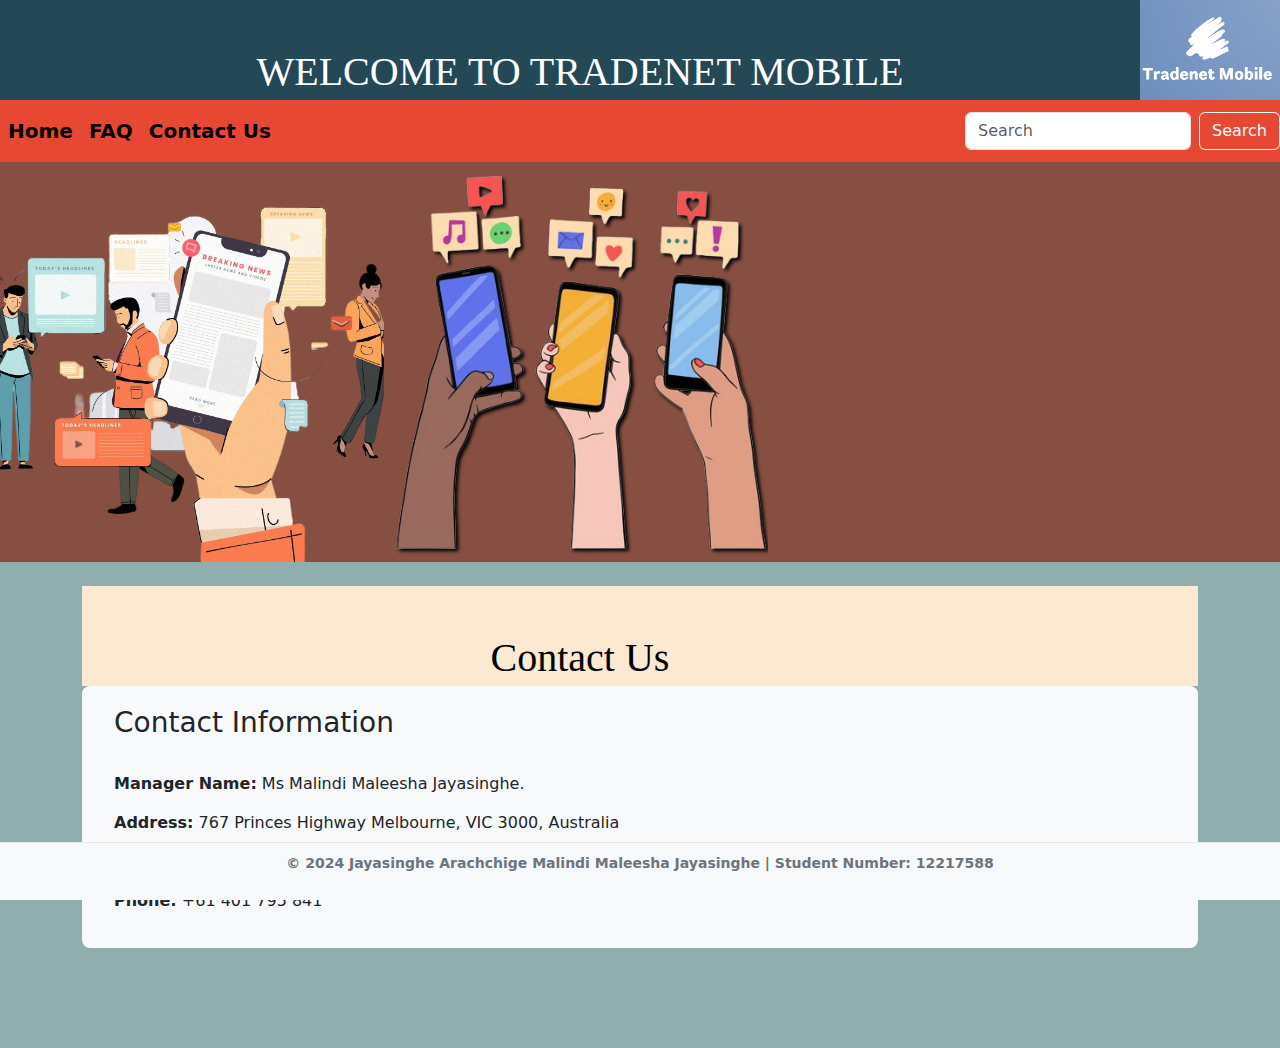
<file: Bootstrap/contactus.html>
<!DOCTYPE html>
<html lang="en">
<head>
    <meta charset="UTF-8">
    <meta name="description" content="Contact Information for TradeNet Mobile">
    <meta name="viewport" content="width=device-width, initial-scale=1.0">
    <title>Contact Us - TradeNet Mobile</title>
    <!-- Bootstrap CSS -->
    <link rel="stylesheet" href="css/bootstrap.min.css">
    <!-- Custom CSS -->
    <link rel="stylesheet" href="custom.css">
</head>
<body>
    <div class="container-fluid">
        <h1 class="main-heading" style="color: white; font-size: 40px;">
           <br> WELCOME TO TRADENET MOBILE 
            <img src="img/tradenet.png" alt="Icon" class="icon-image">
        </h1> 
    </div>

    <nav class="navbar navbar-expand-md custom-navbar">
        <div class="container-fluid">
            <ul class="navbar-nav">
                <li class="nav-item"><a class='nav-link' href="index.html">Home</a></li>
                <li class="nav-item"><a class='nav-link' href="faq.html">FAQ</a></li>
                <li class="nav-item"><a class='nav-link' href="contactus.html">Contact Us</a></li>
            </ul>
            <form class="d-flex ms-auto" role="search">
                <input class="form-control me-2" type="search" placeholder="Search" aria-label="Search">
                <button class="btn btn-outline-success" type="submit">Search</button>
            </form>
        </div>
    </nav>

    <div class="hero-section">
        <div class="slider">
            <img src="img/head.png" alt="First Image" class="slide-image first-image">
            <img src="img/head1.png" alt="Second Image" class="slide-image second-image">
        </div>
        <div class="hero-text">
            <h1>Buy Old Phones </h1>
            <h1><center> & </center></h1>
            <h1>New Phones </h1>
        </div>
    </div>

    <div class="container mt-4">
        <h1 class="main-heading" style="color: black; font-size: 40px; font-family: fantasy; background-color: #FBE9D1;"> <br>Contact Us</h1>
        <div class="row contact-info">
            <div class="col-md-6">
                <h3>Contact Information</h3> <br>
                <p><strong>Manager Name:</strong> Ms Malindi Maleesha Jayasinghe. 
                <p><strong>Address:</strong> 767 Princes Highway Melbourne, VIC 3000, Australia</p>
                <p><strong>Email:</strong> needsupport@tradenetmobile.com</p>
                <p><strong>Phone:</strong> +61 401 795 841</p>
            </div>
        </div> 
    </div>

   
<footer class="footer">
        <div class="container">
            <p><strong> © 2024 Jayasinghe Arachchige Malindi Maleesha Jayasinghe | Student Number: 12217588</strong></p>
        </div>
    </footer>


</body>
</html>
</file>
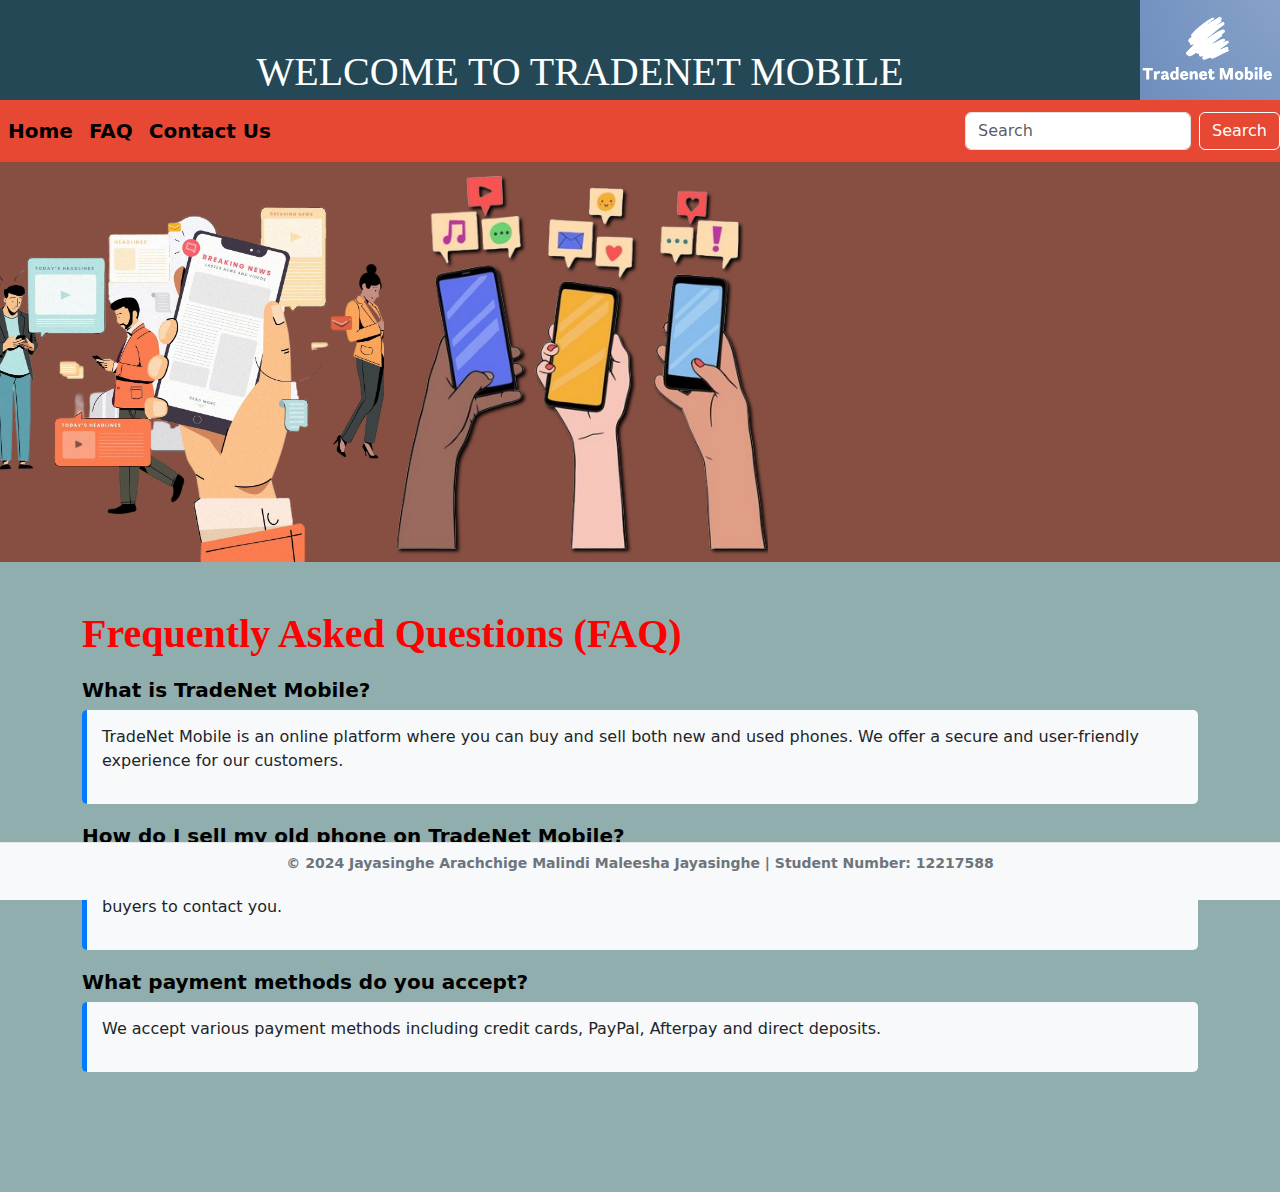
<file: Bootstrap/FAQ.html>
<!DOCTYPE html>
<html lang="en">
<head>
    <meta charset="UTF-8">
    <meta name="description" content="FAQ - TradeNet Mobile">
    <meta name="viewport" content="width=device-width, initial-scale=1.0">
    <title>FAQ - TradeNet Mobile</title>
    <!-- Bootstrap CSS -->
    <link rel="stylesheet" href="css/bootstrap.min.css">
    <!-- Custom CSS -->
    <link rel="stylesheet" href="custom.css">
    
    <!-- Style Tag on a Page -->
    <style>
        .faq-title {
            font-family: cursive;
            font-size: 40px;
            color: red; /*default title colour  using from bootstrap*/
            font-weight: bold;
            margin-bottom: 20px;
        }

        .faq-question {
            color: black;
            font-size: 1.25rem;
            font-weight: bold;
        }

        .faq-answer {
            background-color: #f8f9fa;
            padding: 15px;
            border-radius: 5px;
            border-left: 5px solid #007bff;
            margin-bottom: 20px;
        }
    </style>
</head>
<body>
    <div class="container-fluid">
        <h1 class="main-heading" style="color: white; font-size: 40px;">
           <br> WELCOME TO TRADENET MOBILE 
            <img src="img/tradenet.png" alt="Icon" class="icon-image">
        </h1> 
    </div>

    <!-- Navbar -->
    <nav class="navbar navbar-expand-md custom-navbar">
        <div class="container-fluid">
            <ul class="navbar-nav">
                <li class="nav-item"><a class="nav-link" href="index.html">Home</a></li>
                <li class="nav-item"><a class="nav-link" href="FAQ.html">FAQ</a></li>
                <li class="nav-item"><a class="nav-link" href="contactus.html">Contact Us</a></li>
            </ul>
            <form class="d-flex ms-auto" role="search">
                <input class="form-control me-2" type="search" placeholder="Search" aria-label="Search">
                <button class="btn btn-outline-success" type="submit">Search</button>
            </form>
        </div>
    </nav>

    <div class="hero-section">
        <div class="slider">
            <img src="img/head.png" alt="First Image" class="slide-image first-image">
            <img src="img/head1.png" alt="Second Image" class="slide-image second-image">
        </div>
        <div class="hero-text">
            <h1>Buy Old Phones </h1>
            <h1><center> & </center></h1>
            <h1>New Phones </h1>
      </div>
    </div>

    <!-- FAQ Section -->
    <div class="container mt-5">
        <h2 class="faq-title">Frequently Asked Questions (FAQ)</h2>

        <!-- FAQ 1 -->
        <div class="faq-item">
            <h2 class="faq-question" style="color: black;">What is TradeNet Mobile?</h2> <!-- Inline Styling -->
            <div class="faq-answer">
                <p>TradeNet Mobile is an online platform where you can buy and sell both new and used phones. We offer a secure and user-friendly experience for our customers.</p>
            </div>
        </div>

        <!-- FAQ 2 -->
        <div class="faq-item">
            <h2 class="faq-question">How do I sell my old phone on TradeNet Mobile?</h2>
            <div class="faq-answer">
                <p>Selling your old phone on TradeNet Mobile is simple. Just create an account, list your phone with details and images, and wait for buyers to contact you.</p>
            </div>
        </div>

        <!-- FAQ 3 -->
        <div class="faq-item">
            <h2 class="faq-question">What payment methods do you accept?</h2>
            <div class="faq-answer">
                <p>We accept various payment methods including credit cards, PayPal, Afterpay and direct deposits.</p>
            </div>
        </div>
    </div>

    <!-- Footer -->
    <footer class="footer">
        <div class="container">
            <p><strong> © 2024 Jayasinghe Arachchige Malindi Maleesha Jayasinghe | Student Number: 12217588</strong></p>
        </div>
    </footer>


</body>
</html>
</file>
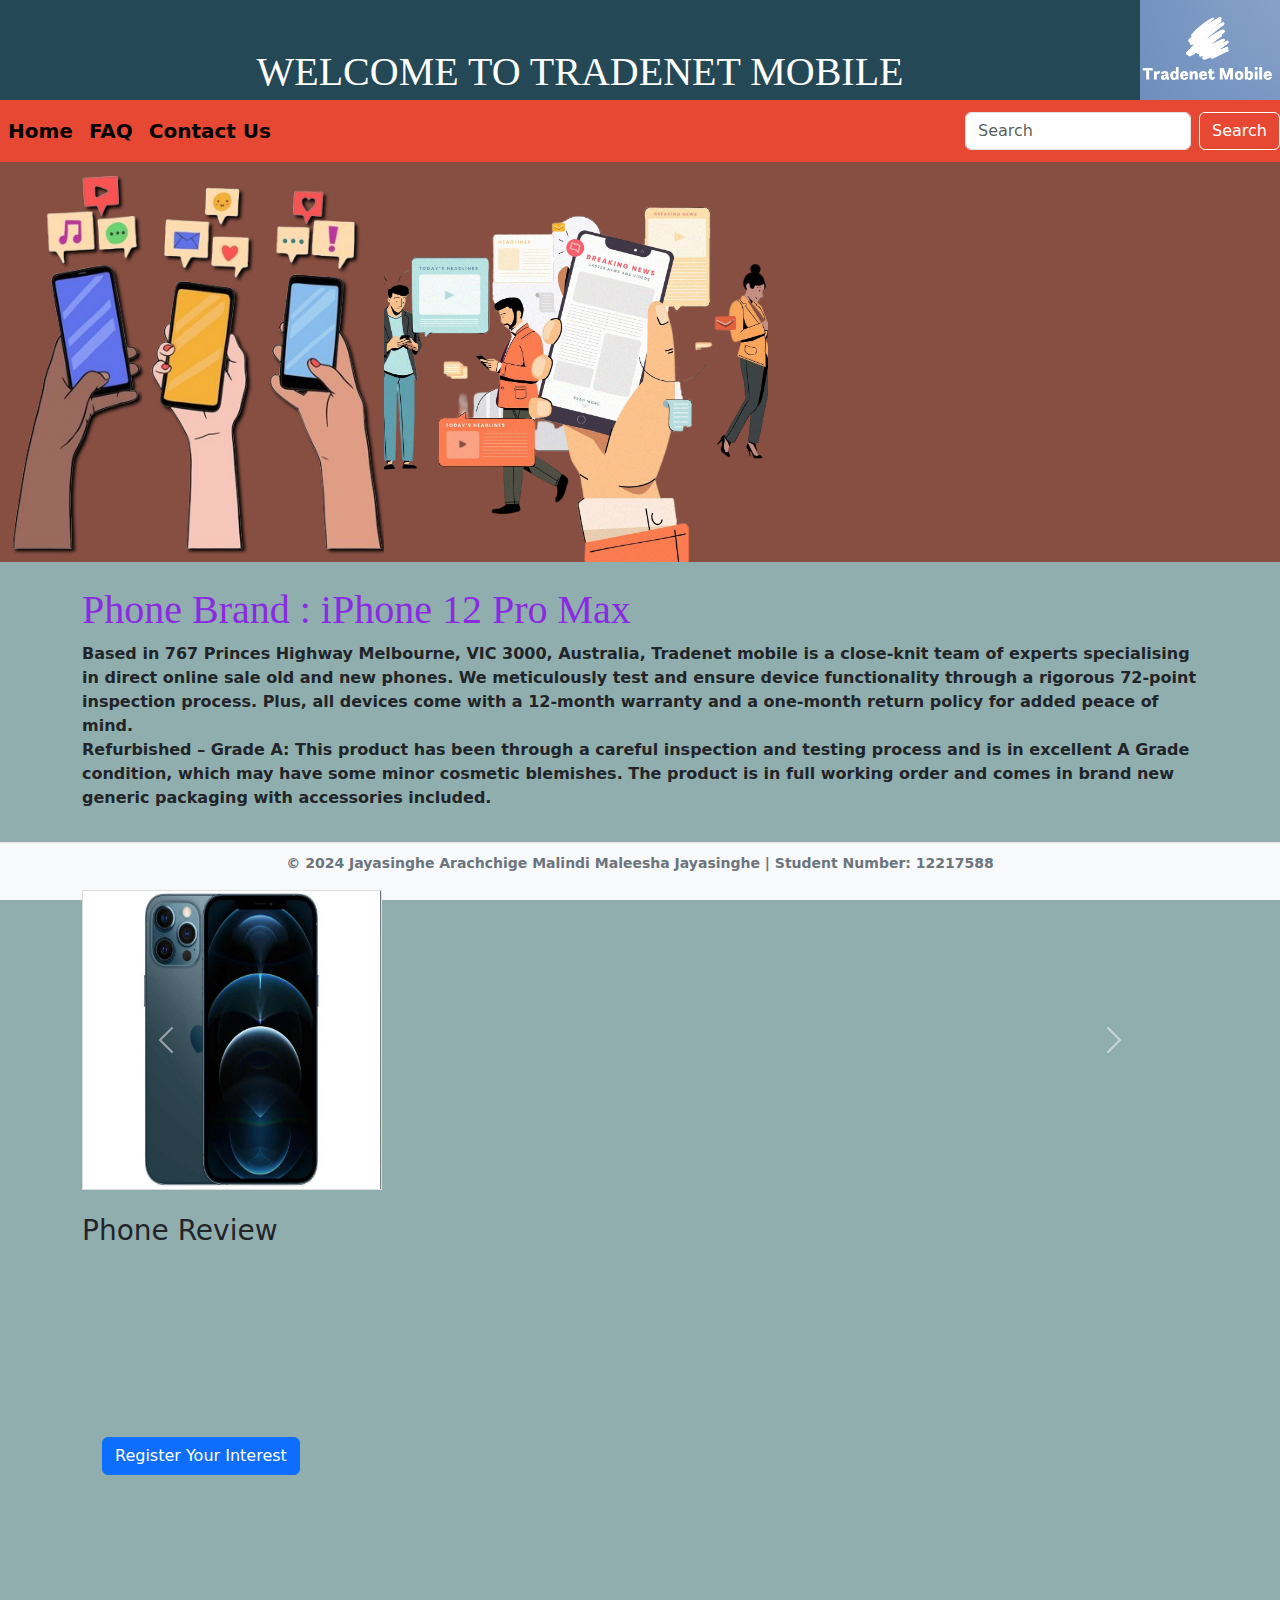
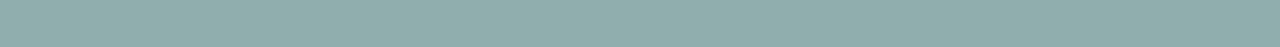
<file: Bootstrap/PhoneDetails.html>
<!DOCTYPE html>
<html lang="en">
<head>
    <meta charset="UTF-8">
    <meta name="description" content="FAQ - TradeNet Mobile">
    <meta name="viewport" content="width=device-width, initial-scale=1.0">
    <title>FAQ - TradeNet Mobile</title>
    <!-- Bootstrap CSS -->
    <link rel="stylesheet" href="css/bootstrap.min.css">
    <!-- Bootstrap Bundle JS -->
    <script src="js/bootstrap.bundle.min.js"></script>
    <!-- Custom CSS -->
    <link rel="stylesheet" href="custom.css">
    
</head>
<body>
    <div class="container-fluid">
        <h1 class="main-heading" style="color: white; font-size: 40px;">
           <br> WELCOME TO TRADENET MOBILE 
            <img src="img/tradenet.png" alt="Icon" class="icon-image">
        </h1> 
    </div>

    <nav class="navbar navbar-expand-md custom-navbar">
        <div class="container-fluid">
            <ul class="navbar-nav">
                <li class="nav-item"><a class='nav-link' href="index.html">Home</a></li>
                <li class="nav-item"><a class='nav-link' href="FAQ.html">FAQ</a></li>
                <li class="nav-item"><a class='nav-link' href="contactus.html">Contact Us</a></li>
            </ul>
            <form class="d-flex ms-auto" role="search">
                <input class="form-control me-2" type="search" placeholder="Search" aria-label="Search">
                <button class="btn btn-outline-success" type="submit">Search</button>
            </form>
        </div>
    </nav>

    <div class="hero-section">
        <div class="slider">
            <img src="img/head1.png" alt="First Image" class="slide-image first-image">
            <img src="img/head.png" alt="Second Image" class="slide-image second-image">
        </div>
        <div class="hero-text">
            <h1>Sell Old Phones</h1>
            <h1><center>&</center></h1>
            <h1>New Phones</h1>
        </div>
    </div>

    <!-- Phone Details page Section -->
    <div class="container mt-4">
        <h4>Phone Brand : iPhone 12 Pro Max</h4>
        <p> <strong>Based in 767 Princes Highway Melbourne, VIC 3000, Australia, Tradenet mobile is a close-knit team of experts specialising in direct online sale old and new phones. We meticulously test and ensure device functionality through a rigorous 72-point inspection process. Plus, all devices come with a 12-month warranty and a one-month return policy for added peace of mind.
        <br>Refurbished – Grade A: This product has been through a careful inspection and testing process and is in excellent A Grade condition, which may have some minor cosmetic blemishes. The product is in full working order and comes in brand new generic packaging with accessories included.</strong></p>
        <br>
        <p>Contact Person: <a href="contactus.html">Malindi Maleesha Jayasinghe</a></p>

        <!-- Carousel -->
        <div id="phoneCarousel" class="carousel slide carousel-fade" data-bs-ride="carousel">
            <div class="carousel-inner">
                <div class="carousel-item active">
                    <img src="img/iphone-12.png" class="d-block w-100" alt="Phone Image 1">
                </div>
                <div class="carousel-item">
                    <img src="img/iphone12 (1).png" class="d-block w-100" alt="Phone Image 2">
                </div>
                <div class="carousel-item">
                    <img src="img/iphone-12(2).png" class="d-block w-100" alt="Phone Image 3">
                </div>
                <div class="carousel-item">
                    <img src="img/iphone12(3).png" class="d-block w-100" alt="Phone Image 4">
                </div>
            </div>
            <button class="carousel-control-prev" type="button" data-bs-target="#phoneCarousel" data-bs-slide="prev">
                <span class="carousel-control-prev-icon" aria-hidden="true"></span>
                <span class="visually-hidden">Previous</span>
            </button>
            <button class="carousel-control-next" type="button" data-bs-target="#phoneCarousel" data-bs-slide="next">
                <span class="carousel-control-next-icon" aria-hidden="true"></span>
                <span class="visually-hidden">Next</span>
            </button>
        </div>

        <!-- Embedded YouTube Video -->
        <div class="mt-4">
            <h3>Phone Review</h3>
            <div class="embed-responsive embed-responsive-16by9">
                <iframe class="embed-responsive-item" src="https://www.youtube.com/embed/oOojVFmm2HU" allowfullscreen></iframe>
            </div>
        </div>

               <!-- Register Interest Button -->
        <button class="btn btn-primary mt-4" data-bs-toggle="collapse" data-bs-target="#interestForm" aria-expanded="false" aria-controls="interestForm">
            Register Your Interest
        </button>
        <br>
        <br>
        <br>
        
        <!-- Collapse Form -->
        <div class="collapse mt-3" id="interestForm">
            <form id="registerForm">
                <div class="mb-3">
                    <label for="name" class="form-label">Name</label>
                    <input type="text" class="form-control" id="name" placeholder="Your Name">
                </div>
                <div class="mb-3">
                    <label for="phone" class="form-label">Phone Number</label>
                    <input type="text" class="form-control" id="phone" placeholder="Your Phone Number">
                </div>
                <div class="mb-3">
                    <label for="email" class="form-label">Email</label>
                    <input type="email" class="form-control" id="email" placeholder="Your Email">
                </div>
               <button type="submit" class="btn btn-success">Submit</button>
            </form>
        </div>

        <!-- Hidden Bootstrap Alert -->
        <div id="thankYouAlert" class="alert alert-success mt-3" style="display: none;">
            <!-- Message will be populated using jQuery -->
        </div>

    </div> <!-- Closing container -->

    <footer class="footer mt-4">
        <div class="container">
            <p><strong> © 2024 Jayasinghe Arachchige Malindi Maleesha Jayasinghe | Student Number: 12217588</strong></p>
        </div>
    </footer>

    <!-- jQuery Script -->
    <script src="https://code.jquery.com/jquery-3.6.0.min.js"></script>
    <!-- Custom Script -->
    <script>
        $(document).ready(function() {
            $('#registerForm').on('submit', function(event) {
                event.preventDefault(); // Prevent the default form submission
                var name = $('#name').val(); // Get the value of the Name input
                var message = "Thanks " + name + ", we will be in contact shortly."; // Create the personalized message

                // Hide the form and submit button
                $('#registerForm').hide();

                // Set the personalized message in the alert and show the alert
                $('#thankYouAlert').text(message).show();
            });
        });
    </script>
</body>
</html>
</file>
<file: Bootstrap/custom.css>
body {
    background-color: #90AEAE;
    height: 100%;
    margin: 0;
    padding-bottom: 100px;
    
}




/* Container for heading and icon */
.heading-container {
    position: relative;
}

/* Style for the heading */
.main-heading {
    background-color: #244856;
    margin: 0;
    height: 100px;
    text-align: center;
    font-family: 'Lucida Handwriting', cursive;
    padding-right: 120px;
    position: relative;
}

h1{
    margin-top: 5px;
    font-family:Lucida Handwriting ;
    font-size: 60px;

}

/* Custom Navbar Styles */
.custom-navbar {
    background-color: #E74833; !important; /* Set the background color */
}

/* Navbar links */
.custom-navbar .nav-link {
    color: black !important; /* Ensure link text is white */
    font-size: 20px;
    font-weight: bolder;

}

/* Hover effect for navbar links */
.custom-navbar .nav-link:hover {
    color: #00ff00; 
    background-color: #444; 
    border-radius: 5px; 
}


/* Search button */
.navbar .btn-outline-success {
    color: white; 
    border-color: white; 
}

/* Optional: Change button background color on hover */
.navbar .btn-outline-success:hover {
    background-color: #444; 
    border-color: #444; 
}

/* Style for the icon image */
.icon-image {
    position: absolute;
    right: 0;
    top: 50%;
    transform: translateY(-50%);
    height: 105px;
    width: 120px;
}

.hero-section {
    position: relative;
    width: 100%;
    height: 400px;
    overflow: hidden;
    background-color: #874F42;
    display: flex;
    justify-content: center;
    align-items: center;
}

.slider {
    display: flex;
    width: 100%; 
    height: 100%;
    transition: transform 10s ease-in-out;
}

.slide-image {
    width: 30%; 
    height: 100%;
    object-fit: cover;
    flex-shrink: 0; 
}

.first-image {
    animation: slideFirst 10s ease-in-out forwards;
}

.second-image {
    animation: slideSecond 10s ease-in-out forwards;
}

/* Style for hero text */
.hero-text {
    position: absolute;
    top: 50%;
    left: 50%;
    transform: translate(-50%, -50%);
    color: black;
    text-align: center;
    font-size: 20em;
    opacity: 0; 
    animation: showText 2s ease-in-out forwards; 
    animation-delay: 10s; 
}

/* Keyframes for showing text */
@keyframes showText {
    0% {
        opacity: 0;
    }
    100% {
        opacity: 1;
    }
}



/* Animation for the first image */
@keyframes slideFirst {
    0% {
        transform: translateX(50%);
    }
    100% {
        transform: translateX(0%);
    }
}

/* Animation for the second image */
@keyframes slideSecond {
    0% {
        transform: translateX(70%);
    }
    100% {
        transform: translateX(135%);
    }
}

/* Show text in the middle after both images stop */
@keyframes showText {
    0% {
        opacity: 0;
    }
    100% {
        opacity: 1;
    }
}

.show-text {
    display: block;
    animation: showText 2s ease-in-out 10s forwards;
}

.container-fluid {
    padding-left: 0;
    padding-right: 0;
    margin-left: 0;
    margin-right: 0;
}

.row {
    margin-left: 0;
    margin-right: 0;
}

/* Basic card style */

.card {
    width: 309px; 
    height: 200px; 
    border-radius: 10px;
    box-shadow: 0 4px 8px rgba(0, 0, 0, 0.1);
    overflow: hidden; 
    transition: transform 0.3s ease, box-shadow 0.3s ease; 
}

.card-img-container {
    width: 100%; 
    height: 300px; 
    overflow: hidden; 
    display: flex; 
    justify-content: center;
    align-items: center;
    background-color: #f0f0f0; 
}

.card-img {
    width: 100%; 
    height: 100%; 
    object-fit: cover; 
    object-position: center; 
}

/* Hover effect */
.card:hover {
    transform: scale(1.05); 
    box-shadow: 0 8px 16px rgba(0, 0, 0, 0.2); 
}

.section-heading {
    font-size: 2em;
    margin-bottom: 20px;
    color: darkblue;
    margin-left: 20px;
}



.carousel-item {
    width: 300px; 
    height: 300px; 
    display: flex;
    align-items: center;
    justify-content: center;
}

.carousel-item img {
    width: 100%; 
    height: 100%;
    display: block; 
    background-color: #f0f0f0; 
    border: 1px solid #ddd; 
}


.custom-alert {
    display: none;
}

.btn-primary {
    display: block;
   margin-left: 20px;
   margin-right: 20px;
    margin-top: 40px;
}

.footer {
    background-color: #f8f9fa; 
    padding: 10px 0; 
    text-align: center; 
    position: fixed; 
    width: 100%; 
    bottom: 0; 
    font-size: 14px; 
    color: #6c757d; 
    border-top: 1px solid #e7e7e7; 
}


.contact-info {
    padding: 20px;
    background-color: #f8f9fa; 
    border-radius: 8px; 
}

.contact-info p {
    margin-bottom: 15px;
}


h4{
font-family: fantasy;
font-size: 40px;
color: blueviolet;

}

.main-contactheading{
    background-color: #orange;
    margin: 0;
    height: 100px;
    text-align: center;
    font-family: monospace;
    padding-right: 120px;
    position: relative;
}
.icon-image{
    width: 140px;       
    height: 100px;     
    border-radius: px;
    object-fit: cover;  
}
</file>
